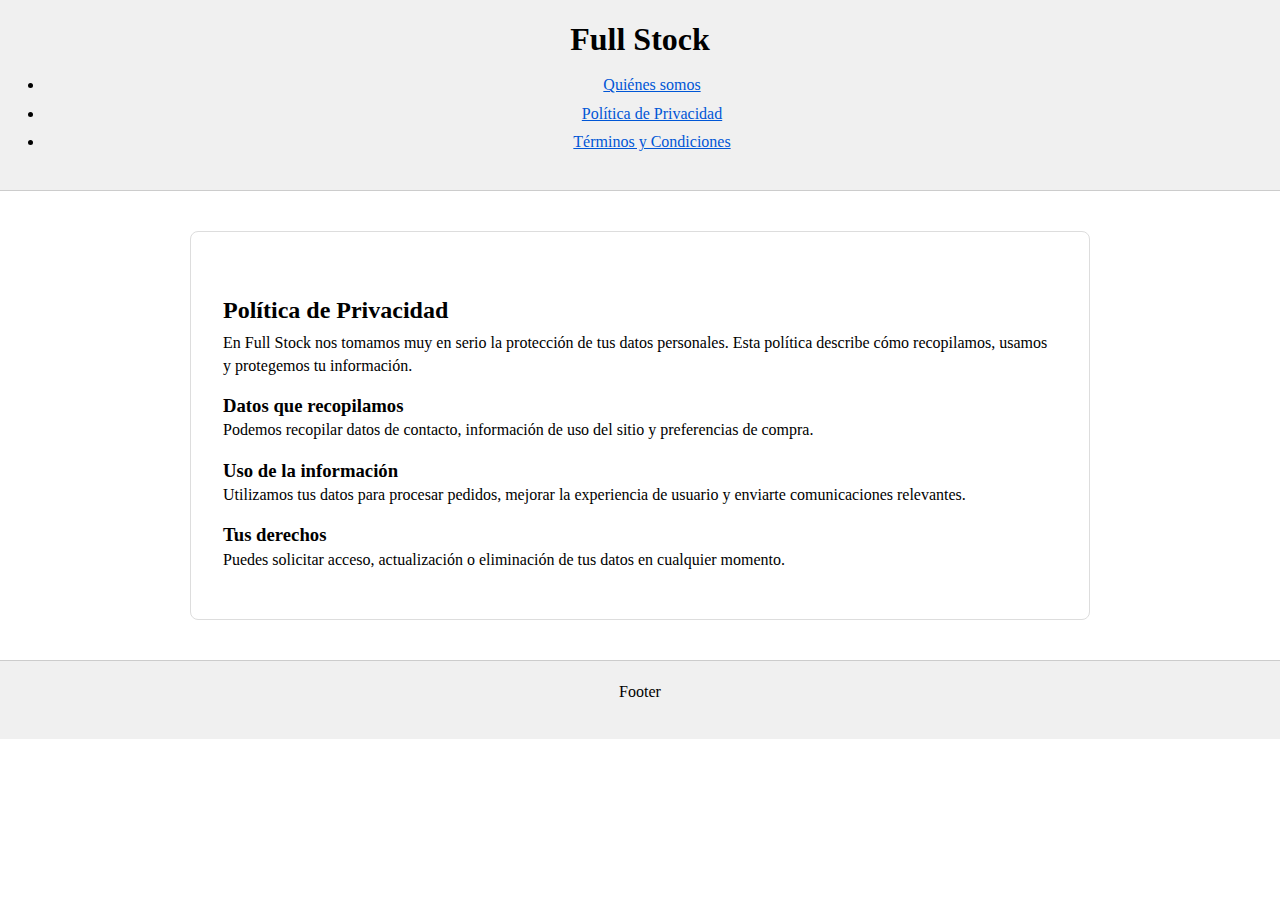
<file: privacy.html>
<!DOCTYPE html>
<html lang="es">
<head>
  <meta charset="UTF-8">
  <title>Política de Privacidad | Full Stock</title>
  <link rel="stylesheet" href="styles.css">
</head>
<body>

  <header>
    <h1>Full Stock</h1>

    <nav>
      <ul>
        <li><a href="about.html">Quiénes somos</a></li>
        <li><a href="privacy.html">Política de Privacidad</a></li>
        <li><a href="terms.html">Términos y Condiciones</a></li>
      </ul>
    </nav>
  </header>

  <main>
    <div class="content">
      <section>
        <h2>Política de Privacidad</h2>
        <p>
          En Full Stock nos tomamos muy en serio la protección de tus datos personales.
          Esta política describe cómo recopilamos, usamos y protegemos tu información.
        </p>
      </section>

      <section>
        <h3>Datos que recopilamos</h3>
        <p>Podemos recopilar datos de contacto, información de uso del sitio y preferencias de compra.</p>
      </section>

      <section>
        <h3>Uso de la información</h3>
        <p>Utilizamos tus datos para procesar pedidos, mejorar la experiencia de usuario y enviarte comunicaciones relevantes.</p>
      </section>

      <section>
        <h3>Tus derechos</h3>
        <p>Puedes solicitar acceso, actualización o eliminación de tus datos en cualquier momento.</p>
      </section>
    </div>
  </main>

  <footer>
    <p>Footer</p>
  </footer>

</body>
</html>
</file>
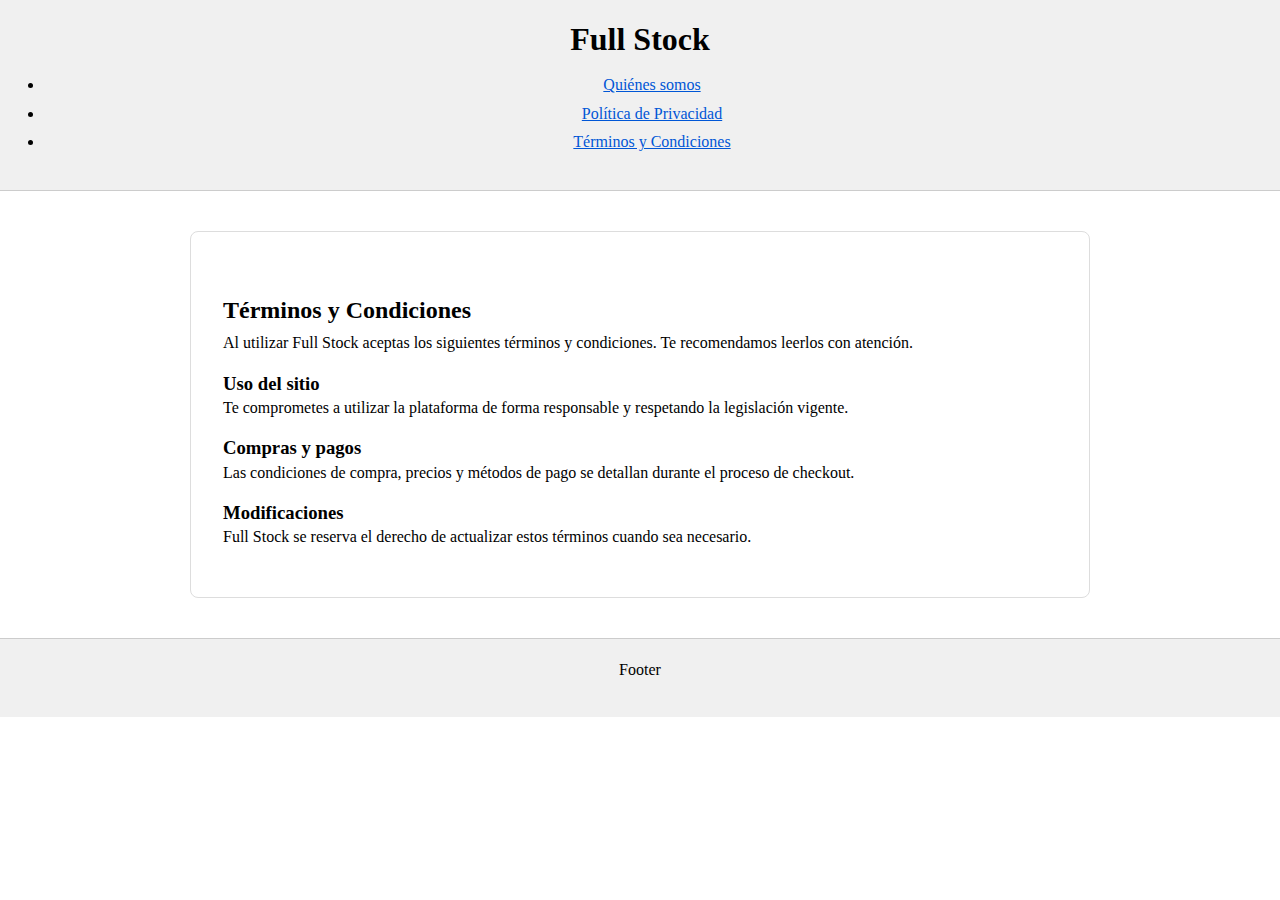
<file: terms.html>
<!DOCTYPE html>
<html lang="es">
<head>
  <meta charset="UTF-8">
  <title>Términos y Condiciones | Full Stock</title>
  <link rel="stylesheet" href="styles.css">
</head>
<body>

  <header>
    <h1>Full Stock</h1>

    <nav>
      <ul>
        <li><a href="about.html">Quiénes somos</a></li>
        <li><a href="privacy.html">Política de Privacidad</a></li>
        <li><a href="terms.html">Términos y Condiciones</a></li>
      </ul>
    </nav>
  </header>

  <main>
    <div class="content">
      <section>
        <h2>Términos y Condiciones</h2>
        <p>
          Al utilizar Full Stock aceptas los siguientes términos y condiciones.
          Te recomendamos leerlos con atención.
        </p>
      </section>

      <section>
        <h3>Uso del sitio</h3>
        <p>Te comprometes a utilizar la plataforma de forma responsable y respetando la legislación vigente.</p>
      </section>

      <section>
        <h3>Compras y pagos</h3>
        <p>Las condiciones de compra, precios y métodos de pago se detallan durante el proceso de checkout.</p>
      </section>

      <section>
        <h3>Modificaciones</h3>
        <p>Full Stock se reserva el derecho de actualizar estos términos cuando sea necesario.</p>
      </section>
    </div>
  </main>

  <footer>
    <p>Footer</p>
  </footer>

</body>
</html>
</file>
<file: styles.css>
/* RESET */
* {
  margin: 0;
  padding: 0;
  box-sizing: border-box;
}

/* GLOBAL */
body {
  font-family: "Times New Roman", serif;
  font-weight: 400;
  font-size: 16px;
  line-height: 1.4;      /* antes 100% */
  color: #000000;
  background-color: #ffffff;
}

/* PÁRRAFOS */
p {
  font-size: 16px;
  font-weight: 400;
  line-height: 1.4;
  margin-bottom: 16px;    /* un poco más de espacio */
}

/* HEADER */
header {
  background-color: #f0f0f0;
  margin-bottom: 20px;
  padding: 20px;
  text-align: center;
  border-bottom: 1px solid #ccc;
}

/* FOOTER */
footer {
  background-color: #f0f0f0;
  padding: 20px;
  text-align: center;
  border-top: 1px solid #ccc;
  margin-top: 40px;
}

/* CONTENEDOR PRINCIPAL */
.content {
  max-width: 900px;
  margin: 40px auto;
  padding: 40px 32px 32px;
  border: 1px solid #ddd;
  border-radius: 8px;
  background-color: #fff;
  box-sizing: border-box;
}
/* TITULO PRINCIPAL (Quienes somos) */
h1 {
  font-family: "Times New Roman", serif;
  font-size: 32px;
  font-weight: 700;
  margin-bottom: 16px;
  line-height: 1.2;
}

/* SUBTÍTULOS (Nuestra Historia, Nuestra Misión, etc.) */
h2 {
  font-family: "Times New Roman", serif;
  font-size: 24px;
  font-weight: 700;
  margin-top: 24px;
  margin-bottom: 8px;
  line-height: 1.2;
}

/* LISTAS DE VALORES */
ul {
  margin-left: 24px;
  margin-bottom: 16px;
}

li {
  margin-bottom: 6px;
}

/* ENLACES (nuestro catálogo…) */
a {
  color: #0056d6;
  text-decoration: underline;
}
</file>
